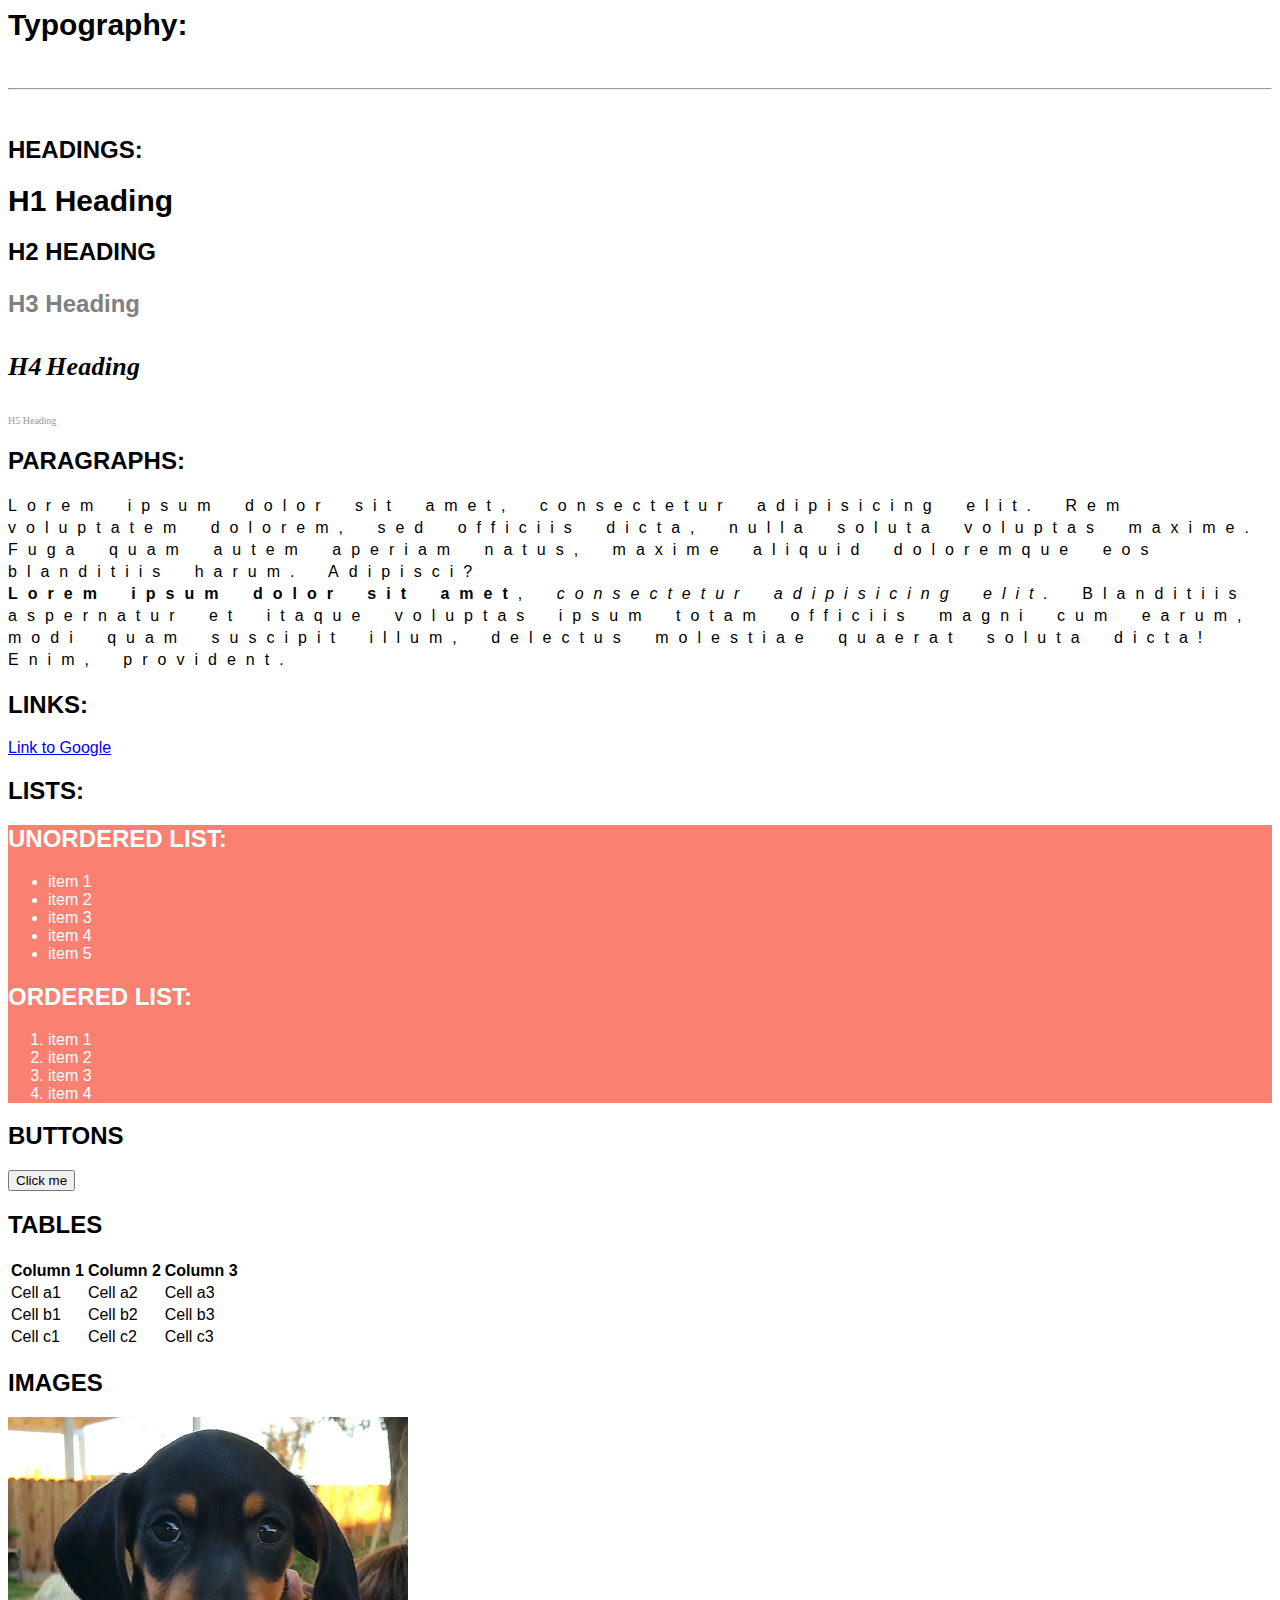
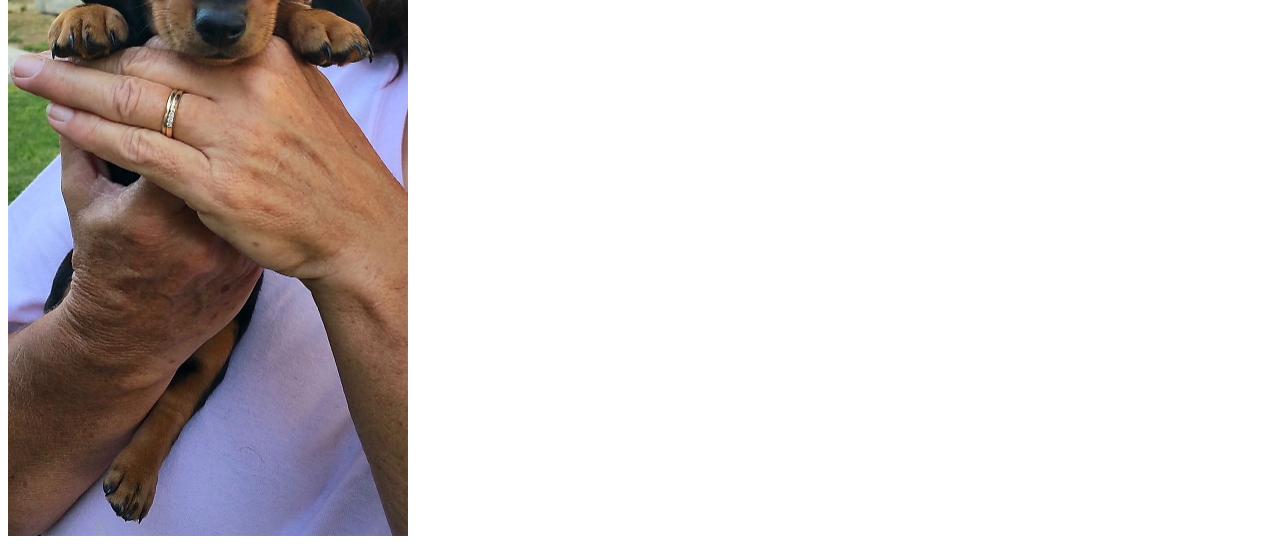
<file: lessons/01-html-css/assignment/index.html>
<link rel="stylesheet" href="styles.css">

<html>

<h1>Typography:</h1>

<br>
<hr>
<br>

<h2>Headings:</h2>


<h1>H1 Heading</h1>

<h2>H2 Heading</h2>

<h3>H3 Heading</h3>

<h4>H4 Heading</h4>

<h5>H5 Heading</h5>


<!-- Paragraphs start here -->

<h2>Paragraphs:</h2>

<p>Lorem ipsum dolor sit amet, consectetur adipisicing elit. Rem voluptatem dolorem, sed officiis dicta, nulla soluta voluptas maxime. Fuga quam autem aperiam natus, maxime aliquid doloremque eos blanditiis harum. Adipisci?</p>

<p><b>Lorem ipsum dolor sit amet</b>, <i>consectetur adipisicing elit.</i> Blanditiis aspernatur et itaque voluptas ipsum totam officiis magni cum earum, modi quam suscipit illum, delectus molestiae quaerat soluta dicta! Enim, provident.</p>


<h2>Links:</h2>
<a href="http://google.com">Link to Google</a>


<h2>Lists:</h2>

<div style="color:white; background-color:salmon">

  <h2>Unordered list:</h2>
  <ul>
    <li>item 1</li>
    <li>item 2</li>
    <li>item 3</li>
    <li>item 4</li>
    <li>item 5</li>
  </ul>

  <h2>Ordered list:</h2>
  <ol>
    <li>item 1</li>
    <li>item 2</li>
    <li>item 3</li>
    <li>item 4</li>
  </ol>

</div>


<h2>Buttons</h2>

<button>Click me</button>


<h2>Tables</h2>

<table>

  <thead>
    <tr>
      <th>Column 1</th>
      <th>Column 2</th>
      <th>Column 3</th>
    </tr>
  </thead>

  <tbody>
    <tr>
      <td>Cell a1</td>
      <td>Cell a2</td>
      <td>Cell a3</td>
    </tr>

    <tr>
      <td>Cell b1</td>
      <td>Cell b2</td>
      <td>Cell b3</td>
    </tr>

    <tr>
      <td>Cell c1</td>
      <td>Cell c2</td>
      <td>Cell c3</td>
    </tr>

  </tbody>

</table>


<h2>Images</h2>


<a href="http://google.com">
  <img src="image.jpg" alt="Picture of a dog" width="400px">
</a>

<!-- This is a comment -->



</html>
</file>
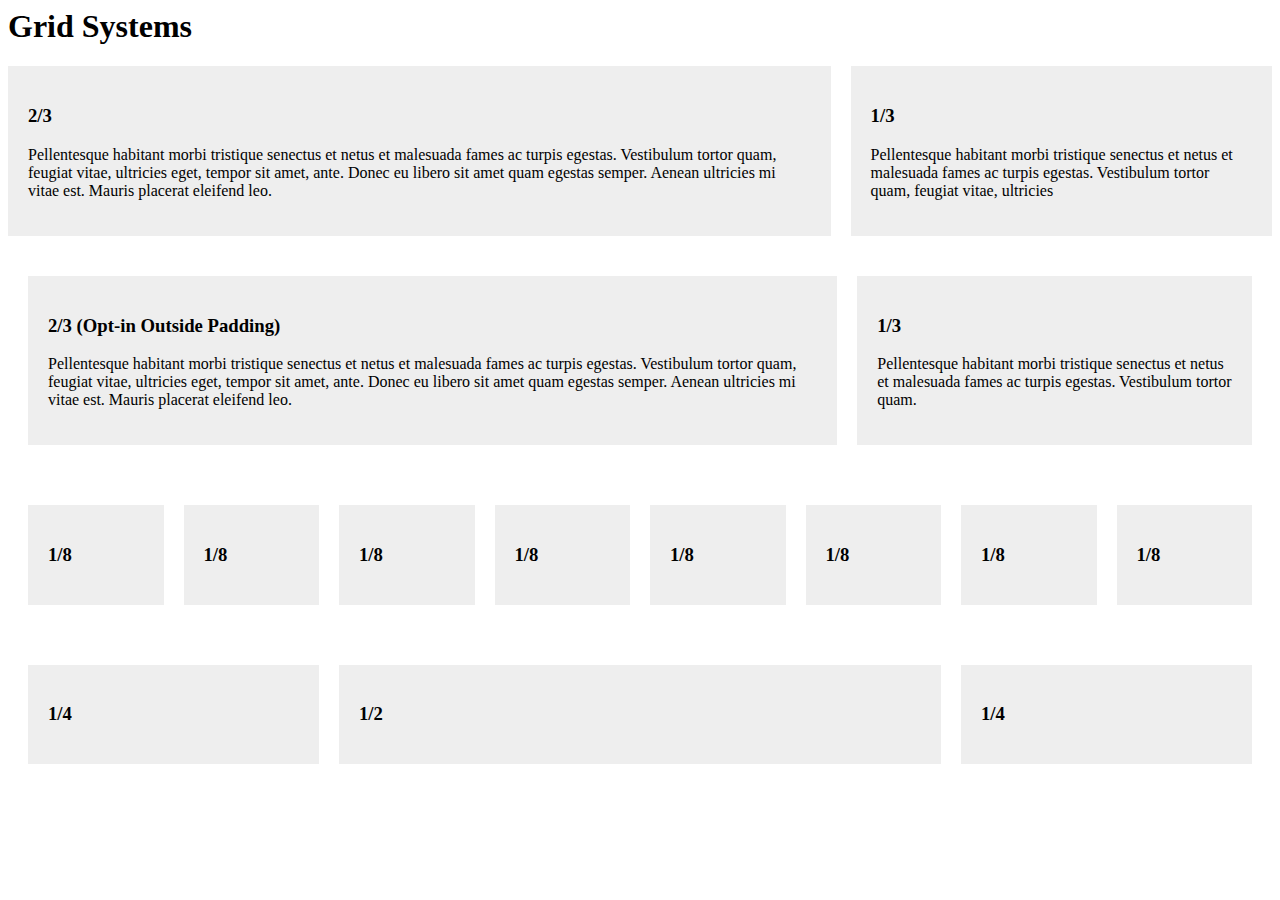
<file: lessons/08-project-setup/grid-system/index.html>
<html>
<head>
  <link rel="stylesheet" href="styles.css">
  <title>Grid System</title>
</head>

<body>

  <h1>Grid Systems</h1>

  <div class="grid">
    <div class="col-2-3">
      <div class="module">
        <h3>2/3</h3>
        <p>Pellentesque habitant morbi tristique senectus et netus et malesuada fames ac turpis egestas. Vestibulum tortor quam, feugiat vitae, ultricies eget, tempor sit amet, ante. Donec eu libero sit amet quam egestas semper. Aenean ultricies mi vitae est. Mauris placerat eleifend leo.</p> 
      </div>
    </div>
    <div class="col-1-3">
      <div class="module">
        <h3>1/3</h3>
        <p>Pellentesque habitant morbi tristique senectus et netus et malesuada fames ac turpis egestas. Vestibulum tortor quam, feugiat vitae, ultricies</p> 
      </div>
    </div>
  </div>

  <div class="grid grid-pad">
    <div class="col-2-3">
      <div class="module">
        <h3>2/3 (Opt-in Outside Padding)</h3>
        <p>Pellentesque habitant morbi tristique senectus et netus et malesuada fames ac turpis egestas. Vestibulum tortor quam, feugiat vitae, ultricies eget, tempor sit amet, ante. Donec eu libero sit amet quam egestas semper. Aenean ultricies mi vitae est. Mauris placerat eleifend leo.</p> 
      </div>
    </div>
    <div class="col-1-3">
      <div class="module">
        <h3>1/3</h3>
        <p>Pellentesque habitant morbi tristique senectus et netus et malesuada fames ac turpis egestas. Vestibulum tortor quam.</p>  
      </div>
    </div>
  </div>

  <div class="grid grid-pad">
    <div class="col-1-8">
      <div class="module">
        <h3>1/8</h3>
      </div>
    </div>
    <div class="col-1-8">
      <div class="module">
        <h3>1/8</h3>
      </div>
    </div>
    <div class="col-1-8">
      <div class="module">
        <h3>1/8</h3>
      </div>
    </div>
    <div class="col-1-8">
      <div class="module">
        <h3>1/8</h3>
      </div>
    </div>
    <div class="col-1-8">
      <div class="module">
        <h3>1/8</h3>
      </div>
    </div>
    <div class="col-1-8">
      <div class="module">
        <h3>1/8</h3>
      </div>
    </div>
    <div class="col-1-8">
      <div class="module">
        <h3>1/8</h3>
      </div>
    </div>
    <div class="col-1-8">
      <div class="module">
        <h3>1/8</h3>
      </div>
    </div>
  </div>

  <div class="grid grid-pad">
    <div class="col-1-4">
      <div class="module">
        <h3>1/4</h3>
      </div>
    </div>
    <div class="col-1-2">
      <div class="module">
        <h3>1/2</h3>
      </div>
    </div>
    <div class="col-1-4">
      <div class="module">
        <h3>1/4</h3>
      </div>
    </div>
  </div>

</body>
</html>
</file>
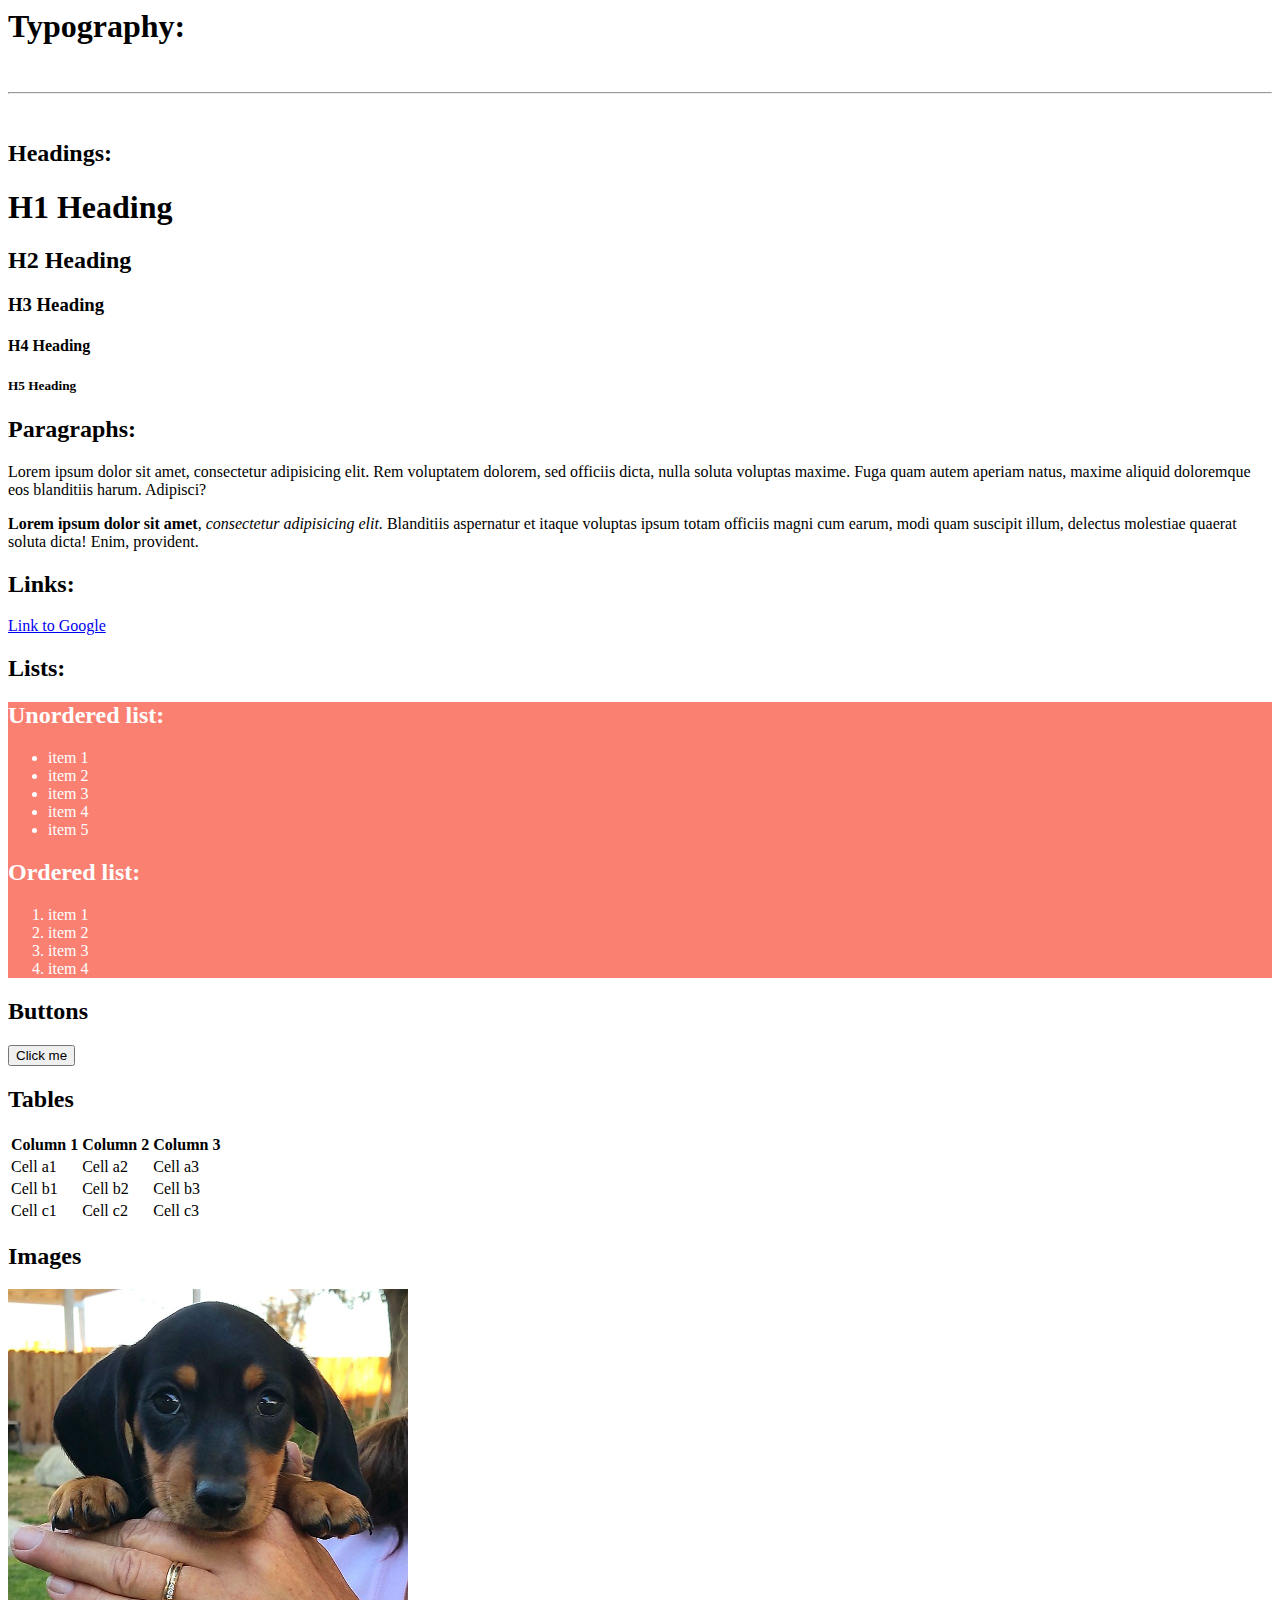
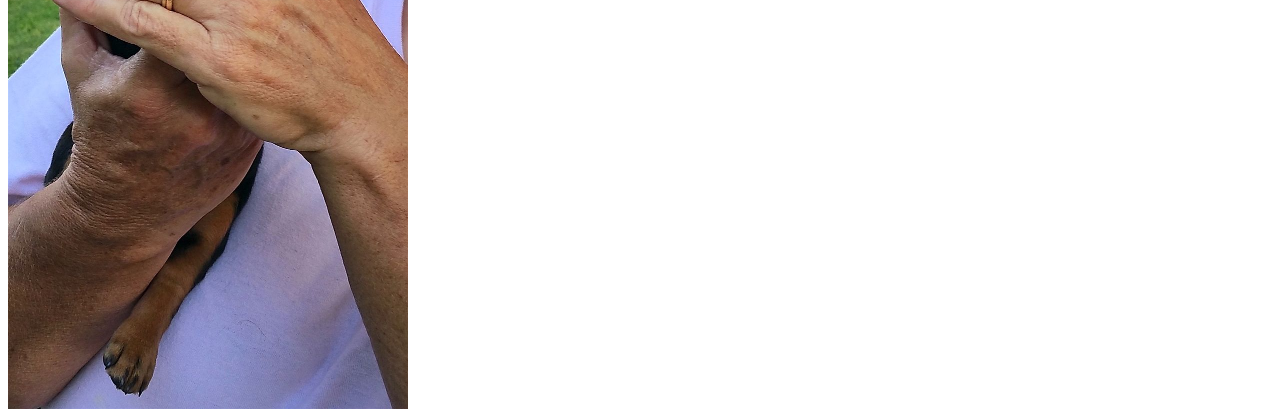
<file: lessons/assignment/final/index.html>
<html>

<h1>Typography:</h1>

<br>
<hr>
<br>

<h2>Headings:</h2>


<h1>H1 Heading</h1>

<h2>H2 Heading</h2>

<h3>H3 Heading</h3>

<h4>H4 Heading</h4>

<h5>H5 Heading</h5>


<!-- Paragraphs start here -->

<h2>Paragraphs:</h2>

<p>Lorem ipsum dolor sit amet, consectetur adipisicing elit. Rem voluptatem dolorem, sed officiis dicta, nulla soluta voluptas maxime. Fuga quam autem aperiam natus, maxime aliquid doloremque eos blanditiis harum. Adipisci?</p>

<p><b>Lorem ipsum dolor sit amet</b>, <i>consectetur adipisicing elit.</i> Blanditiis aspernatur et itaque voluptas ipsum totam officiis magni cum earum, modi quam suscipit illum, delectus molestiae quaerat soluta dicta! Enim, provident.</p>


<h2>Links:</h2>
<a href="http://google.com">Link to Google</a>


<h2>Lists:</h2>

<div style="color:white; background-color:salmon">

  <h2>Unordered list:</h2>
  <ul>
    <li>item 1</li>
    <li>item 2</li>
    <li>item 3</li>
    <li>item 4</li>
    <li>item 5</li>
  </ul>

  <h2>Ordered list:</h2>
  <ol>
    <li>item 1</li>
    <li>item 2</li>
    <li>item 3</li>
    <li>item 4</li>
  </ol>

</div>


<h2>Buttons</h2>

<button>Click me</button>


<h2>Tables</h2>

<table>

  <thead>
    <tr>
      <th>Column 1</th>
      <th>Column 2</th>
      <th>Column 3</th>
    </tr>
  </thead>

  <tbody>
    <tr>
      <td>Cell a1</td>
      <td>Cell a2</td>
      <td>Cell a3</td>
    </tr>

    <tr>
      <td>Cell b1</td>
      <td>Cell b2</td>
      <td>Cell b3</td>
    </tr>

    <tr>
      <td>Cell c1</td>
      <td>Cell c2</td>
      <td>Cell c3</td>
    </tr>

  </tbody>

</table>


<h2>Images</h2>


<a href="http://google.com">
  <img src="image.jpg" alt="Picture of a dog" width="400px">
</a>

<!-- This is a comment -->



</html>
</file>
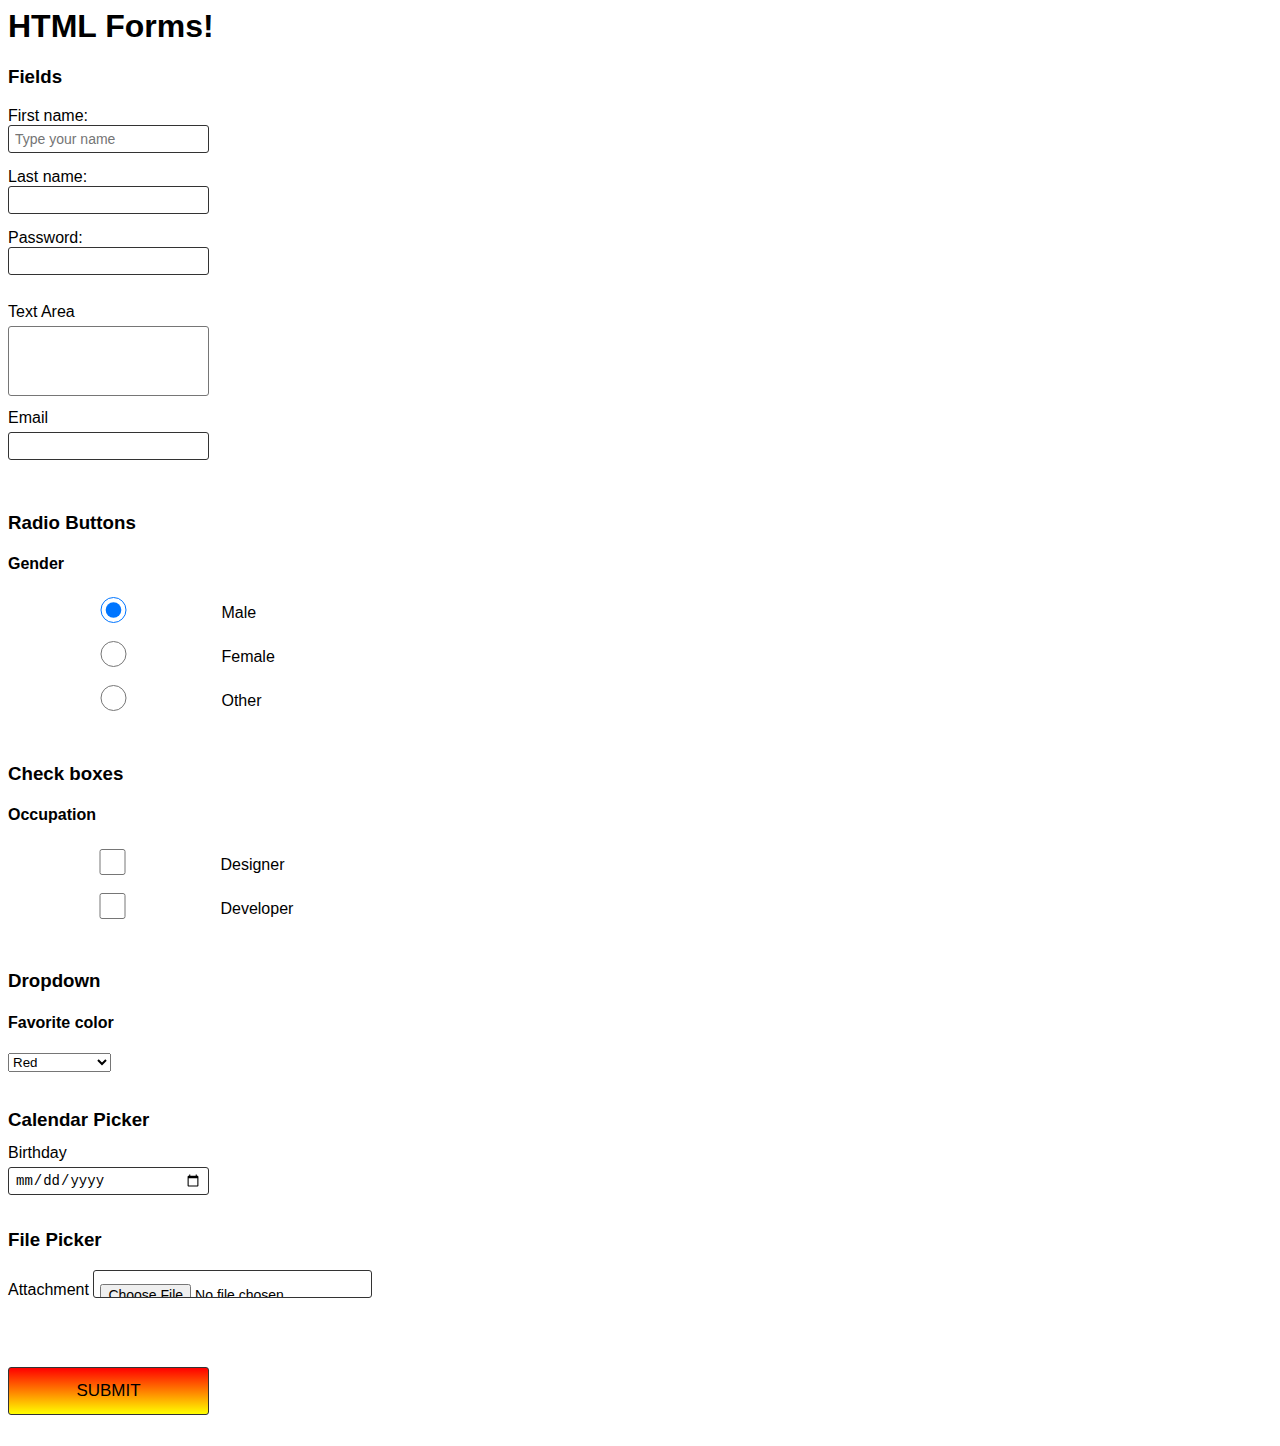
<file: lessons/05-html-forms/forms.html>
<html>
<head>

  <style>

    body {
      font-family: sans-serif;
    } 

    /* Form Fields */
    input[type] {
      height: 26px;
      margin-bottom: 15px;
      min-width: 201px;
      border-radius: 3px;
      border: 1px solid #333333;
      padding: 13px 6px;
      font-size: 14px;
    }

    textarea {
      /*height: 26px;*/
      /*margin-bottom: 15px;*/
      border-radius: 3px;
      /*border: 1px solid #333333;*/
      /*padding: 13px 6px;*/
      font-size: 14px;
      min-width: 201px;
      resize: none;
    }

/*
    input[type="text"],
    input[type="email"],
    input[type="password"] {
      height: 26px;
      margin-bottom: 15px;
      min-width: 201px;
      border-radius: 3px;
      border: 1px solid #333333;
      padding: 13px 6px;
      font-size: 14px;
    }
    */

    label {
      position: relative;
      top: -5px;
    }

    /* Submit Button */
    input[type="submit"] {
      background: #f5f5f5;
      height: 48px;
      font-size: 17px;
      text-transform: uppercase;

      background: red; /* For browsers that do not support gradients */
      background: linear-gradient(red, yellow); /* Standard syntax */

    }

  </style>
</head>
<body>


  <h1>HTML Forms!</h1>


  

  <form>

    <h3>Fields</h3>

    First name:<br>
    <input type="text" name="firstname" placeholder="Type your name"><br>
    Last name:<br>
    <input type="text" name="lastname"><br>

    Password:<br>
    <input type="password" name="password">

    <br>
    <br>

    <label>Text Area</label><br>
    <textarea rows="4">

    </textarea>

    <br><br>

    <label for="email">Email</label><br>
    <input type="email" name="email">

    <br><br>

    <h3>Radio Buttons</h3>

    <h4>Gender</h4>
    <input type="radio" name="gender" value="male" checked> <label for="male">Male</label><br>
    <input type="radio" name="gender" value="female"> <label for="female">Female</label><br>
    <input type="radio" name="gender" value="other"> <label for="other">Other</label>

    <br><br>

    <h3>Check boxes</h3>
    <h4>Occupation</h4>
    <input type="checkbox" name="ocupation" value="female"> <label for="desinger">Designer</label> <br>
    <input type="checkbox" name="ocupation" value="other"> <label for="develpoer">Developer</label>


    <br><br>
    <h3>Dropdown</h3>

    <h4>Favorite color</h4>
    <select>
      <option name="color" value="dropdown" disabled>Select a color</option>
      <option name="color" value="red">Red</option>
      <option name="color" value="purple">Purple</option>
      <option name="color" value="pink">Pink</option>
      <option name="color" value="blue">Blue</option>
    </select>

    <br><br>

    <h3>Calendar Picker</h3>

    <label for="birthday">Birthday</label><br>
    <input type="date" name="bday">


    <h3>File Picker</h3>
    <label for="file">Attachment</label>
    <input type="file" name="photo" id="photo">


    <br><br>
    <br><br>
    <input class="button" type="submit" value="Submit">
  </form>

</body>
</html>
</file>
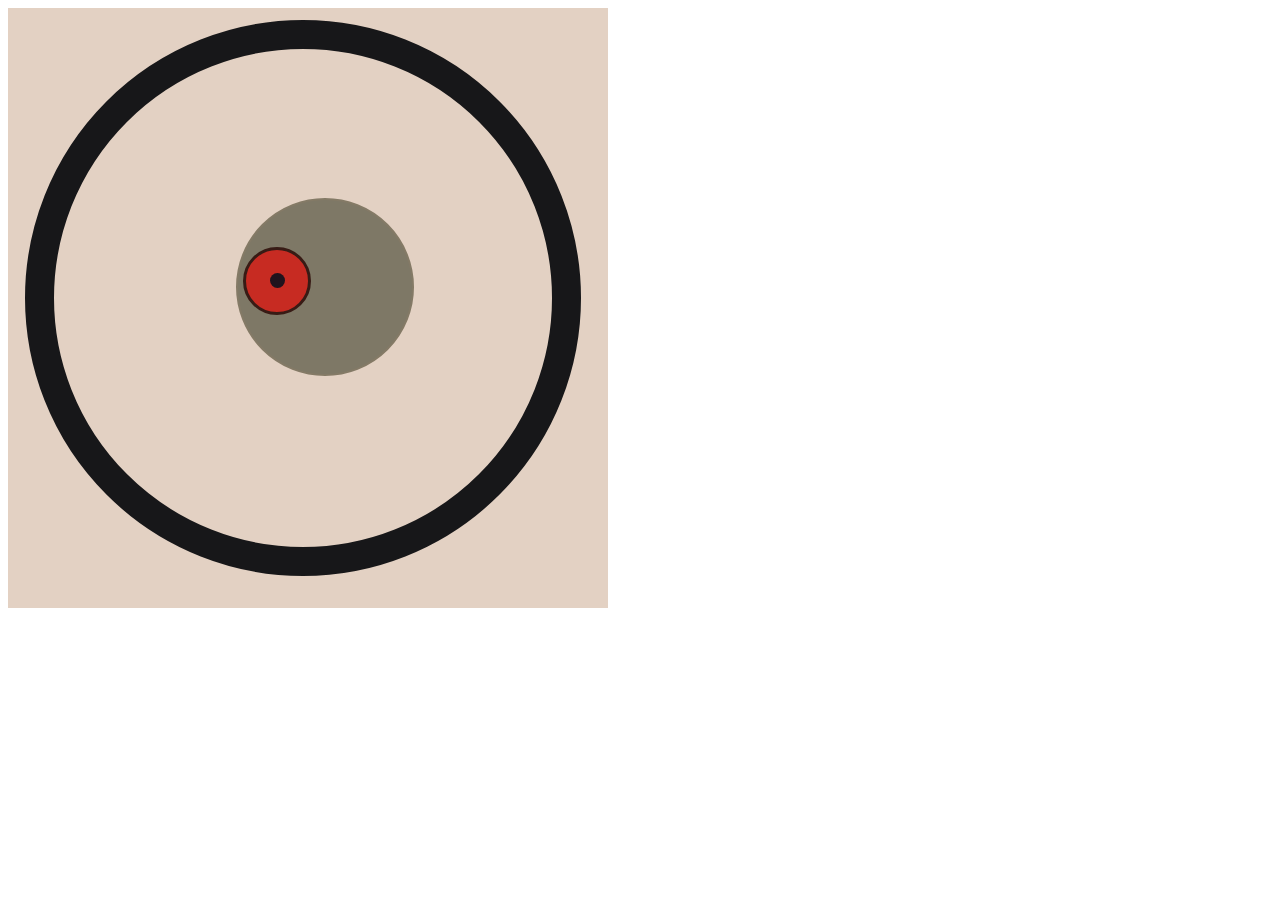
<file: projects/01-drawing-css/drawing.html>
<style>

  .container {
    width: 600px;
    height: 600px;
    background-color: #E3D1C3;

  }

  .oval-01 {
    width: 556px;
    height: 556px;
    border: 29px solid #171719;
    box-sizing: border-box;
    border-radius: 100%;
    position: absolute;
    top: 20px;
    left: 25px;
  }

  .oval-02 {
    width: 178px;
    height: 178px;
    border: 2px solid #3B371E;
    background-color: #31331F;
    box-sizing: border-box;
    border-radius: 100%;
    position: absolute;
    top: 198px;
    left: 236px;
    opacity: 0.56;
  }

  .oval-03 {
    width: 68px;
    height: 68px;
    border: 3px solid #381B15;
    background-color: #C72B22;
    box-sizing: border-box;
    border-radius: 100%;
    position: absolute;
    top: 247px;
    left: 243px;
  }

  .oval-04 {
    width: 15px;
    height: 15px;
    background-color: #20131D;
    box-sizing: border-box;
    border-radius: 100%;
    position: absolute;
    top: 273px;
    left: 270px;
  }

</style>



<html>

<body>

  <div class="container">


    <div class="oval-02"></div>
    <div class="oval-01"></div>
    <div class="oval-03"></div>
    <div class="oval-04"></div>

  </div>
</body>
</html>
</file>
<file: lessons/01-html-css/assignment/styles.css>
body {
  font-family: sans-serif;
}


h1 {
  font-size: 30px;
}

h2 {
  text-transform: uppercase;
}

h3 {
  font-size: 24px;
  color: grey;
}

h4 {
  font-size: 1.625rem;
  line-height: 1.75rem;
  font-weight: 700;
  font-style: italic;
  font-family: "nyt-cheltenham",georgia,"times new roman",times,serif;
  letter-spacing: .01em;
  word-spacing: -0.1em;
}

h5 {
  font-size: 10px;
  font-size: 0.625rem;
  line-height: 12px;
  line-height: 0.75rem;
  font-weight: 400;
  font-style: normal;
  font-family: georgia,"times new roman",times,serif;
  color: #999;
  margin: 4px 0 1px;

}

p {
  margin: 0px;
  line-height: 22px;
  word-spacing: 10px;
  letter-spacing: 10px;
}

.second {
  font-size: 18px;
  background-color: #dadada;
  padding-left: 30px;
  margin-left: 30px;
  border: 3px solid blue;
  margin-top: 20px;
}


.secondary {
  background-color: white;
  border: 1px solid black;
  border-radius: 4px;
  padding: 20px;
  margin-left: 20px;
}

button:hover {
  background-color: #365899;
  border-color: #365899;
  cursor: pointer;
}

.btn-facebook {
  background-color: #4267b2;
  border-color: #4267b2;
  color: white;
  border-radius: 2px;
  padding-left: 16px;
  padding-right: 16px;
  font-family: Helvetica;
  font-size: 12px;
  line-height: 21px;
  height: 24px;
  width: 60px;
  font-weight: bold;
  border: 1px solid;

}

img {
  cursor: pointer;
}
</file>
<file: lessons/08-project-setup/grid-system/styles.css>
/* 
Grid Systems - CSS
Source: http://codepen.io/chriscoyier/pen/eGcLw
*/


/* Base Context */

.grid {
  background: white;
  margin: 0 0 20px 0;
}

.grid:after {
  content: "";
  display: table;
  clear: both;
}


/* Columns */

[class*='col-'] {
  float: left;
  padding-right: 20px;
}

.grid [class*='col-']:last-of-type {
  padding-right: 0;
}

.col-2-3 {
  width: 66.66%;
}

.col-1-3 {
  width: 33.33%;
}

.col-1-2 {
  width: 50%;
}

.col-1-4 {
  width: 25%;
}

.col-1-8 {
  width: 12.5%;
}

.module {
  padding: 20px;
  background: #eee;
}

/* Opt-in outside padding */
.grid-pad {
  padding: 20px 0 20px 20px;
}
.grid-pad [class*='col-']:last-of-type {
  padding-right: 20px;
}


/* Gutters */

*, *:after, *:before {
  -webkit-box-sizing: border-box;
  -moz-box-sizing: border-box;
  box-sizing: border-box;
}
</file>
